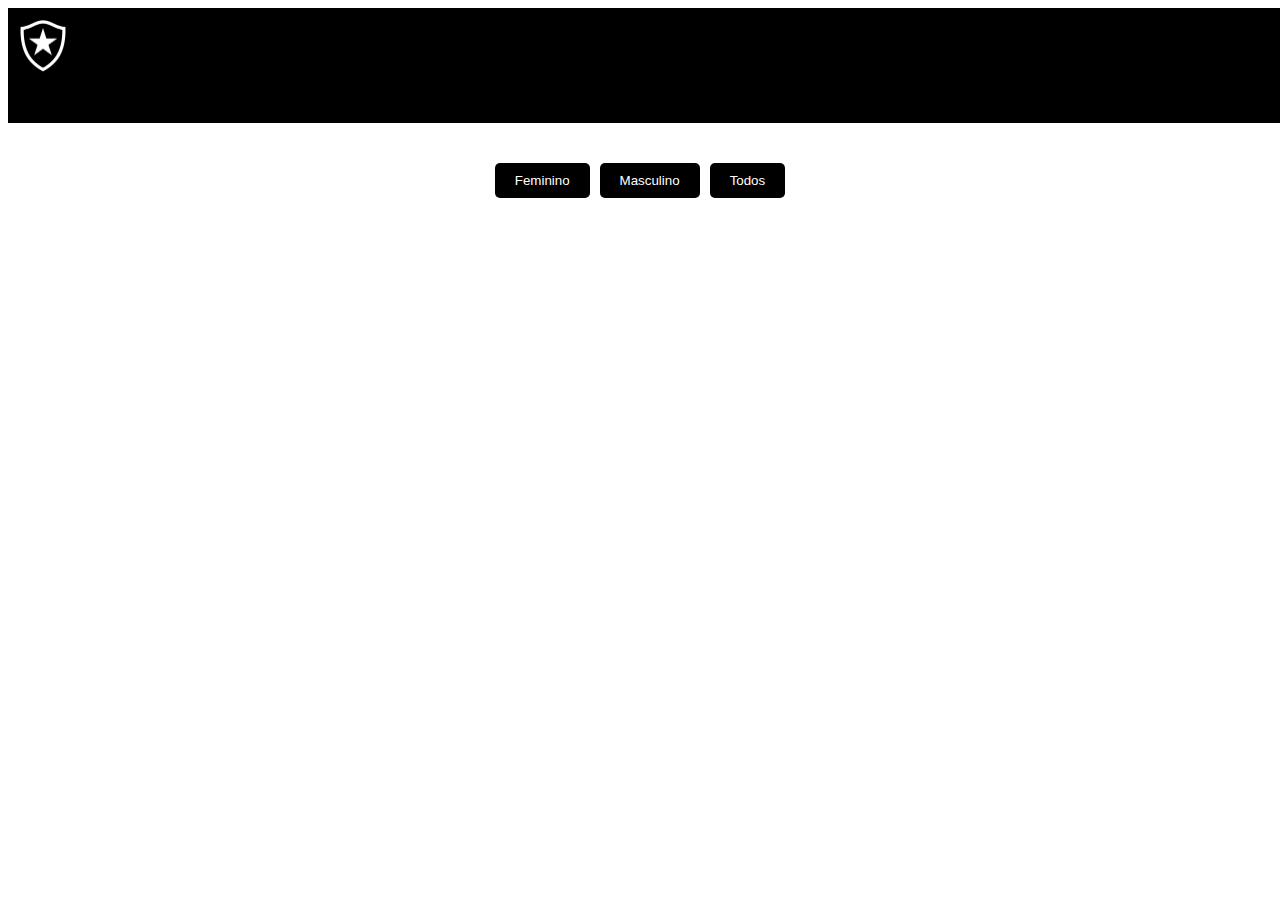
<file: detalhes.html>
<!DOCTYPE html>
<html>
<head>
    <meta charset="UTF-8">
    <meta http-equiv="X-UA-Compatible" content="IE=edge">
    <meta name="viewport" content="width=device-width, initial-scale=1.0">
    <script src="codigo.js" defer></script>
    <link rel="stylesheet" href="estilo2.css">
    <title>Exemplo de Botões</title>
</head>
<body>
    <header>
        <img src="escudo.png" alt="Logo da empresa">
        <div class="header-right">
            <button id="botaoSair">Sair</button>
        </div>
    </header>
    <div class="button-container" id="buttonContainer">
        <select id="opcoesSelect" class="opcoes-select">
            <option value="feminino">Feminino</option>
            <option value="masculino">Masculino</option>
            <option value="all">Todos</option>
        </select>
    </div>

    <div class="button-container">
        <button id="feminino" >Feminino</button>
        <button id="masculino" >Masculino</button>
        <button id="todos">Todos</button>
    </div>
    <div class="grid-container" id="gridContainer">
    </div>
</body>
</html>
</file>
<file: estilo2.css>
header {
    background-color: black;
    padding: 10px;
    width: 1400px;
}
header img {
    width: 50px; /* Ajuste o valor conforme necessário */
    height: auto;
}
.button-container {
    display: flex;
    justify-content: center;
    margin-top: 20px; /* Ajuste o valor conforme necessário */
}
button {
    margin: 0 5px;
    background-color: black;
    color: white;
    padding: 10px 20px;
    border: none;
    border-radius: 5px;
}
#botaoSair {
    margin: 0 5px;
    background-color: white;
    color: black;
    padding: 10px 20px;
    border: none;
    border-radius: 5px;
}
.header-right {
    display: flex;
    justify-content: flex-end;
    align-items: center;
}
select {
    margin: 0 5px;
    background-color: black;
    color: white;
    padding: 10px 20px;
    border: none;
    border-radius: 5px;
}
#container {
    display: grid;
    grid-template-columns: repeat(4, 1fr);
    gap: 20px;
    max-width: 1200px;
    margin: 0 auto;
}

.atleta-card {
    display: flex;
    flex-direction: column;
    justify-content: space-between;
    align-items: stretch;
    background-color: #777777;
    text-align: center;
    box-sizing: border-box;
    height: 600px; /* Defina a altura desejada para os cartões */
}

.card-content {
    flex-grow: 1;
    padding: 20px;
}

.atleta-card img {
    width: 100%;
    height: 100%;
}

/* Remova as margens que estão adicionando espaço entre os cartões */
.atleta-card:not(:last-child) {
    margin-bottom: 0;
}
@media (max-width: 768px) {
    #container {
        grid-template-columns: 1fr;
    }
    #buttonContainer {
        flex-direction: column;
        align-items: center;
    }

    .opcoes-buttons {
        display: none; /* Esconde os botões em telas menores que 768px */
    }

    .opcoes-select {
        display: block; /* Mostra o select em telas menores que 768px */
        margin-bottom: 10px;
    }
    button {
        display: none;
    }
}

/* Estilos para telas entre 769px e 1024px */
@media (min-width: 769px) and (max-width: 1024px) {
    #container {
        grid-template-columns: repeat(2, 1fr);
    }
    select {
        display: none;
    }
}

/* Estilos para telas acima de 1024px */
@media (min-width: 1025px) {
    #container {
        grid-template-columns: repeat(4, 1fr);
    }
    select {
        display: none;
    }
}
</file>
